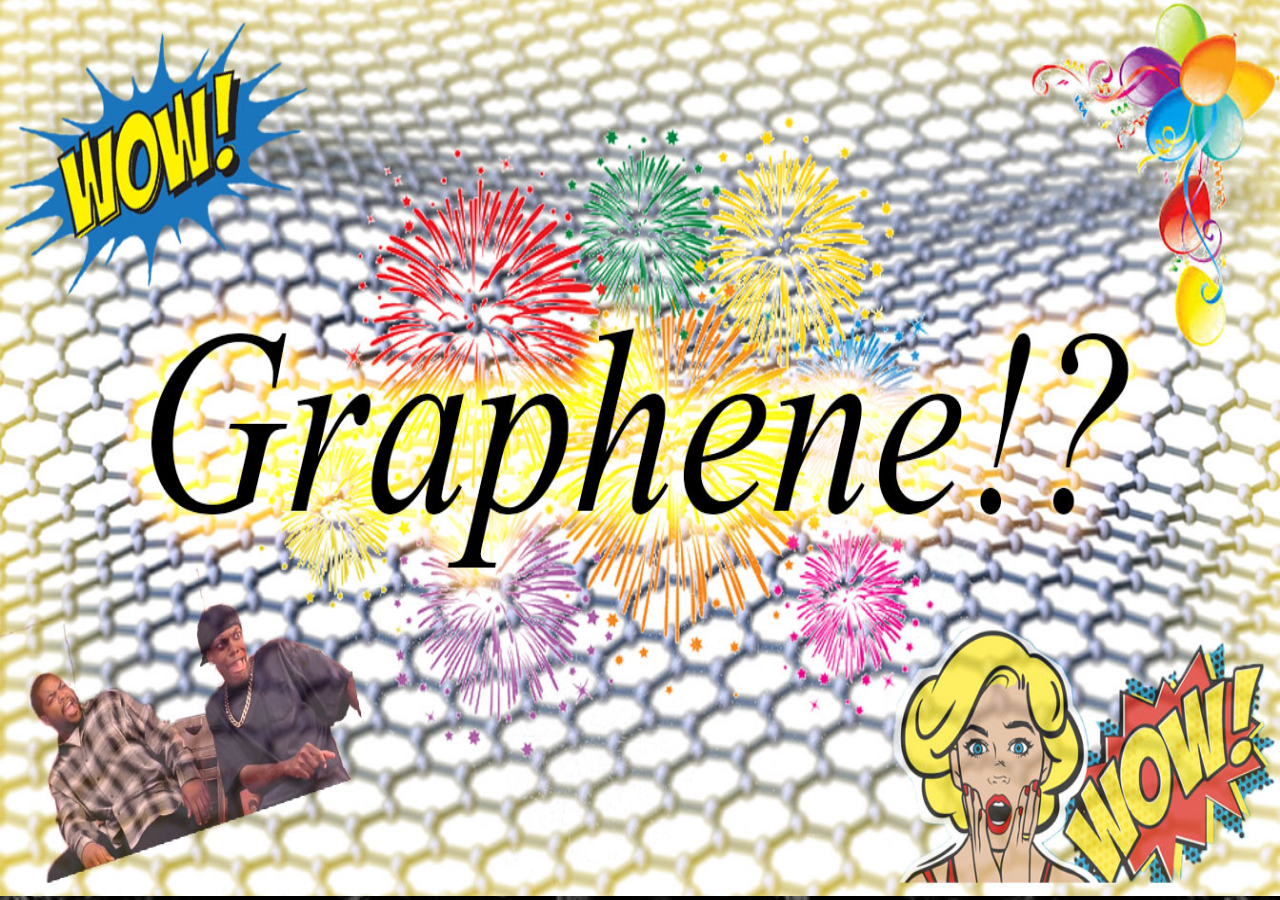
<file: site/index.html>
<!DOCTYPE html>



<html>

<head>
    <link href="css/graphene.css" rel="stylesheet"/>
    <title>Graphene Hype!</title>
</head>

<body>
    <div class=bild>

<a alt="Click!" href="Graphenewebb.html"><img src="./img/graphene-hype.jpg"></a>
    
    </div>
</body>


</html
</file>
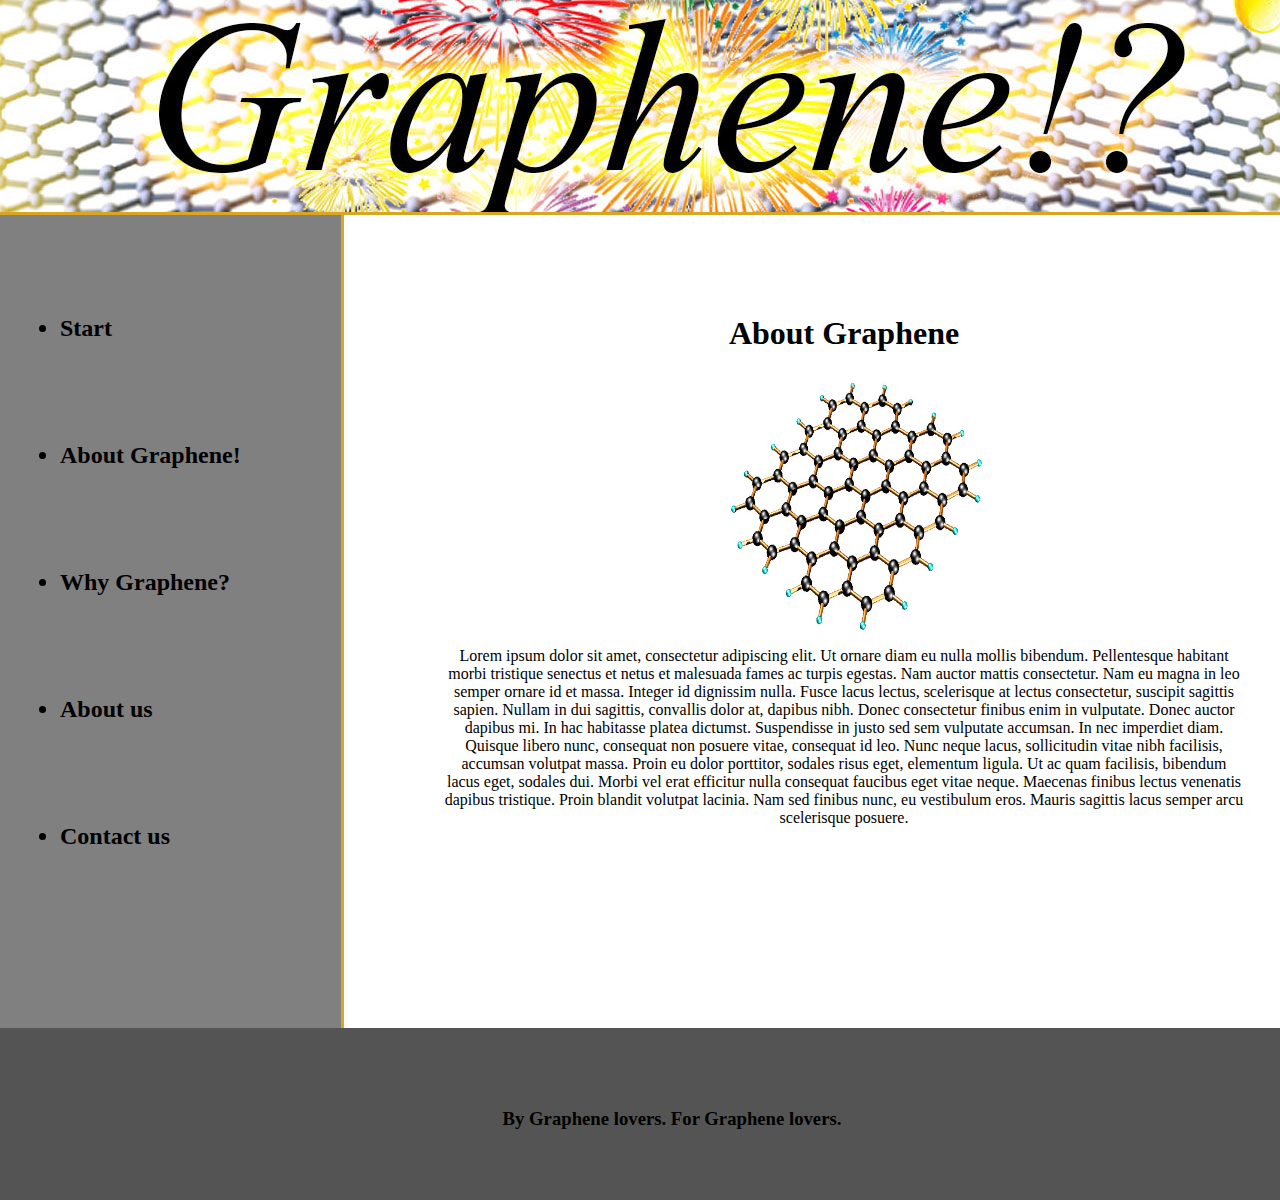
<file: site/About_graphene.html>
<!DOCTYPE html>



<html>

<head>
    <link href="css/graphene.css" rel="stylesheet"/>
    <title>Graphene Hype!</title>
</head>

<body>
    <div class=main>
        <head1 class=head1>
          </head1>
        <div class=main2>
        <articles class=articles>
          <h2>
          <ul>
            <a href="Graphenewebb.html">   <li class=textklass> Start</li> </a>
             <a href="About_graphene.html">  <li> About Graphene! </li> </a>
             <a href="Why_graphene.html"> <li> Why Graphene?</li> </a>
              <a href="About_us.html"> <li> About us</li> </a>
             <a href="contact_us.html"> <li> Contact us</li> </a>
         </ul>
         </h2>
          </articles>
              <articles2 class= articles2>
                  <h1 class=textclass2> About Graphene </h1>
                  <img class=nybild src="./img/graphene.jpg">
                  <p class=textclass2> Lorem ipsum dolor sit amet, consectetur adipiscing elit. Ut ornare diam eu nulla mollis bibendum. Pellentesque habitant morbi tristique senectus et netus et malesuada fames ac turpis egestas. Nam auctor mattis consectetur. Nam eu magna in leo semper ornare id et massa. Integer id dignissim nulla. Fusce lacus lectus, scelerisque at lectus consectetur, suscipit sagittis sapien. Nullam in dui sagittis, convallis dolor at, dapibus nibh. Donec consectetur finibus enim in vulputate. Donec auctor dapibus mi. In hac habitasse platea dictumst. Suspendisse in justo sed sem vulputate accumsan. In nec imperdiet diam. Quisque libero nunc, consequat non posuere vitae, consequat id leo. Nunc neque lacus, sollicitudin vitae nibh facilisis, accumsan volutpat massa. Proin eu dolor porttitor, sodales risus eget, elementum ligula. Ut ac quam facilisis, bibendum lacus eget, sodales dui. Morbi vel erat efficitur nulla consequat faucibus eget vitae neque. Maecenas finibus lectus venenatis dapibus tristique. Proin blandit volutpat lacinia. Nam sed finibus nunc, eu vestibulum eros. Mauris sagittis lacus semper arcu scelerisque posuere.</p>
               </articles2>
               </div>
         <footer>
          <h3 class=textclass>By Graphene lovers. For Graphene lovers.</h3>      
          
    </div>
</body>


</html
</file>
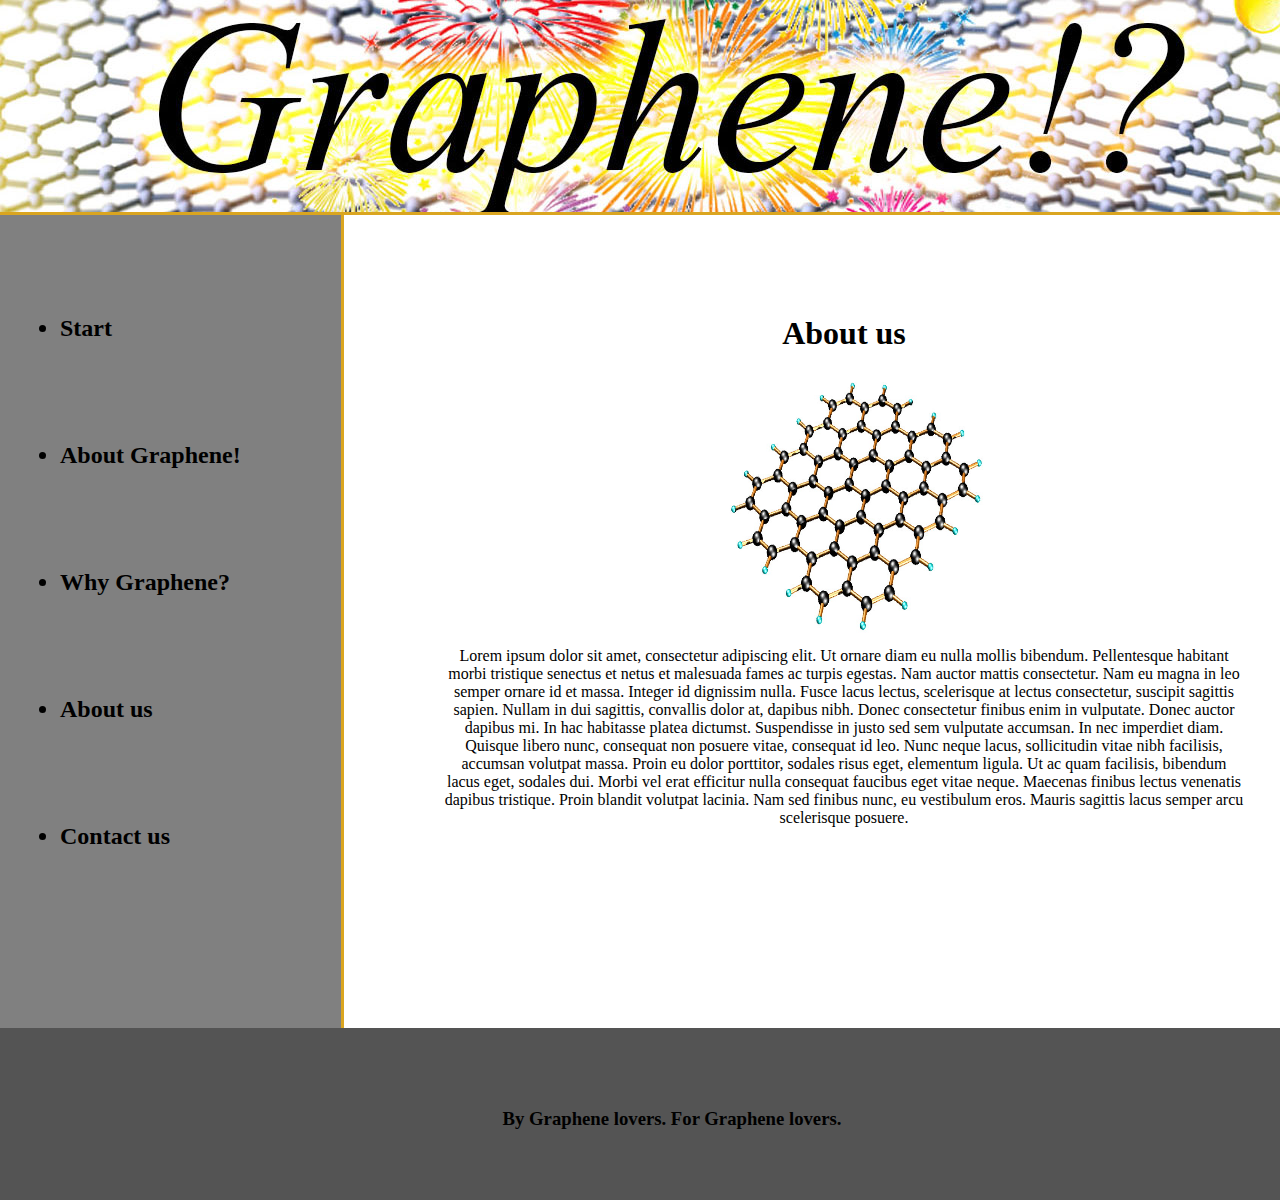
<file: site/About_us.html>
<!DOCTYPE html>



<html>

<head>
    <link href="css/graphene.css" rel="stylesheet"/>
    <title>Graphene Hype!</title>
</head>

<body>
    <div class=main>
        <head1 class=head1>
          </head1>
        <div class=main2>
        <articles class=articles>
          <h2>
          <ul>
            <a href="Graphenewebb.html">   <li class=textklass> Start</li> </a>
             <a href="About_graphene.html">  <li> About Graphene! </li> </a>
             <a href="Why_graphene.html"> <li> Why Graphene?</li> </a>
              <a href="About_us.html"> <li> About us</li> </a>
             <a href="contact_us.html"> <li> Contact us</li> </a>
         </ul>
         </h2>
          </articles>
              <articles2 class= articles2>
                  <h1 class=textclass2> About us </h1>
                  <img class=nybild src="./img/graphene.jpg">
                  <p class=textclass2> Lorem ipsum dolor sit amet, consectetur adipiscing elit. Ut ornare diam eu nulla mollis bibendum. Pellentesque habitant morbi tristique senectus et netus et malesuada fames ac turpis egestas. Nam auctor mattis consectetur. Nam eu magna in leo semper ornare id et massa. Integer id dignissim nulla. Fusce lacus lectus, scelerisque at lectus consectetur, suscipit sagittis sapien. Nullam in dui sagittis, convallis dolor at, dapibus nibh. Donec consectetur finibus enim in vulputate. Donec auctor dapibus mi. In hac habitasse platea dictumst. Suspendisse in justo sed sem vulputate accumsan. In nec imperdiet diam. Quisque libero nunc, consequat non posuere vitae, consequat id leo. Nunc neque lacus, sollicitudin vitae nibh facilisis, accumsan volutpat massa. Proin eu dolor porttitor, sodales risus eget, elementum ligula. Ut ac quam facilisis, bibendum lacus eget, sodales dui. Morbi vel erat efficitur nulla consequat faucibus eget vitae neque. Maecenas finibus lectus venenatis dapibus tristique. Proin blandit volutpat lacinia. Nam sed finibus nunc, eu vestibulum eros. Mauris sagittis lacus semper arcu scelerisque posuere.</p>
               </articles2>
               </div>
         <footer>
         <h3 class=textclass>By Graphene lovers. For Graphene lovers.</h3>      
          
    </div>
</body>


</html
</file>
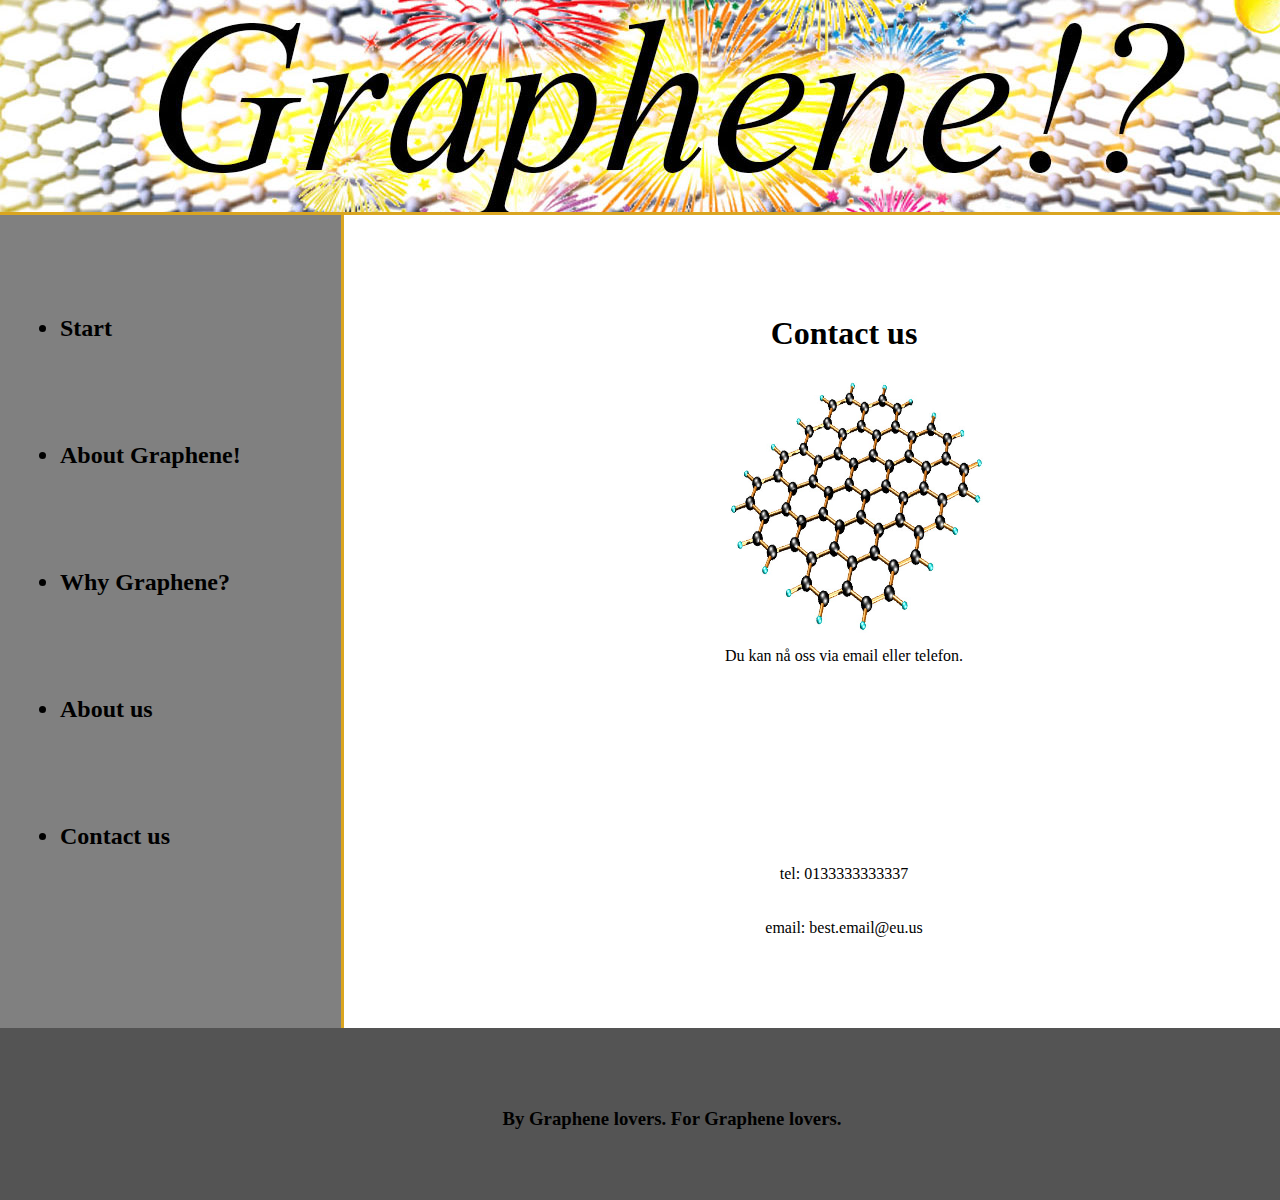
<file: site/contact_us.html>
<!DOCTYPE html>



<html>

<head>
    <link href="css/graphene.css" rel="stylesheet"/>
    <title>Graphene Hype!</title>
</head>

<body>
    <div class=main>
        <head1 class=head1>
          </head1>
        <div class=main2>
        <articles class=articles>
          <h2>
          <ul>
            <a href="Graphenewebb.html">   <li class=textklass> Start</li> </a>
             <a href="About_graphene.html">  <li> About Graphene! </li> </a>
             <a href="Why_graphene.html"> <li> Why Graphene?</li> </a>
              <a href="About_us.html"> <li> About us</li> </a>
             <a href="contact_us.html"> <li> Contact us</li> </a>
         </ul>
         </h2>
          </articles>
              <articles2 class= articles2>
                  <h1 class=textclass2> Contact us </h1>
                  <img class=nybild src="./img/graphene.jpg">
                  <p class=textclass2> Du kan nå oss via email eller telefon.</p>
                  <p class=textclass2> tel: 0133333333337 </p>
                  <p class= textclass3> email: best.email@eu.us
               </articles2>
               </div>
         <footer>
  <h3 class=textclass>By Graphene lovers. For Graphene lovers.</h3>   
          
    </div>
</body>


</html
</file>
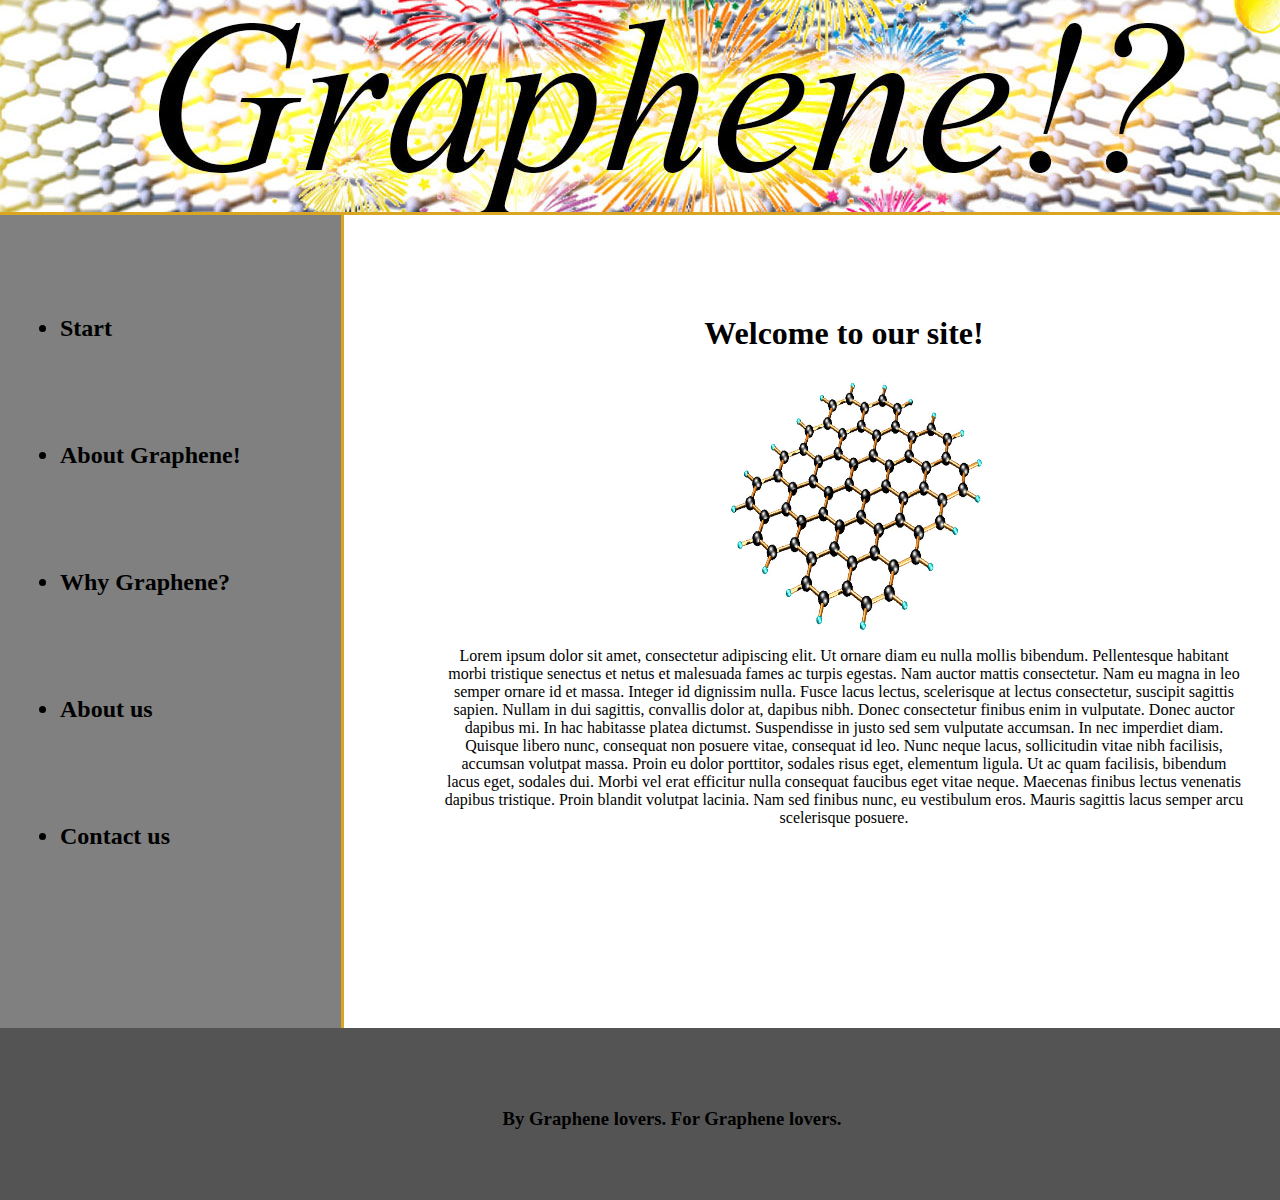
<file: site/Graphenewebb.html>
<!DOCTYPE html>



<html>

<head>
    <link href="css/graphene.css" rel="stylesheet"/>
    <title>Graphene Hype!</title>
</head>

<body>
    <div class=main>
        <head1 class=head1>
          </head1>
        <div class=main2>
        <articles class=articles>
          <h2>
          <ul>
            <a href="Graphenewebb.html">   <li class=textklass> Start</li> </a>
             <a href="About_graphene.html">  <li> About Graphene! </li> </a>
             <a href="Why_graphene.html"> <li> Why Graphene?</li> </a>
              <a href="About_us.html"> <li> About us</li> </a>
             <a href="contact_us.html"> <li> Contact us</li> </a>
         </ul>
         </h2>
          </articles>
              <articles2 class= articles2>
                  <h1 class=textclass2> Welcome to our site! </h1>
                  <img class=nybild src="./img/graphene.jpg">
                  <p class=textclass2> Lorem ipsum dolor sit amet, consectetur adipiscing elit. Ut ornare diam eu nulla mollis bibendum. Pellentesque habitant morbi tristique senectus et netus et malesuada fames ac turpis egestas. Nam auctor mattis consectetur. Nam eu magna in leo semper ornare id et massa. Integer id dignissim nulla. Fusce lacus lectus, scelerisque at lectus consectetur, suscipit sagittis sapien. Nullam in dui sagittis, convallis dolor at, dapibus nibh. Donec consectetur finibus enim in vulputate. Donec auctor dapibus mi. In hac habitasse platea dictumst. Suspendisse in justo sed sem vulputate accumsan. In nec imperdiet diam. Quisque libero nunc, consequat non posuere vitae, consequat id leo. Nunc neque lacus, sollicitudin vitae nibh facilisis, accumsan volutpat massa. Proin eu dolor porttitor, sodales risus eget, elementum ligula. Ut ac quam facilisis, bibendum lacus eget, sodales dui. Morbi vel erat efficitur nulla consequat faucibus eget vitae neque. Maecenas finibus lectus venenatis dapibus tristique. Proin blandit volutpat lacinia. Nam sed finibus nunc, eu vestibulum eros. Mauris sagittis lacus semper arcu scelerisque posuere.</p>
               </articles2>
               </div>
         <footer>
             <h3 class=textclass>By Graphene lovers. For Graphene lovers.</h3>      
          
    </div>
</body>


</html
</file>
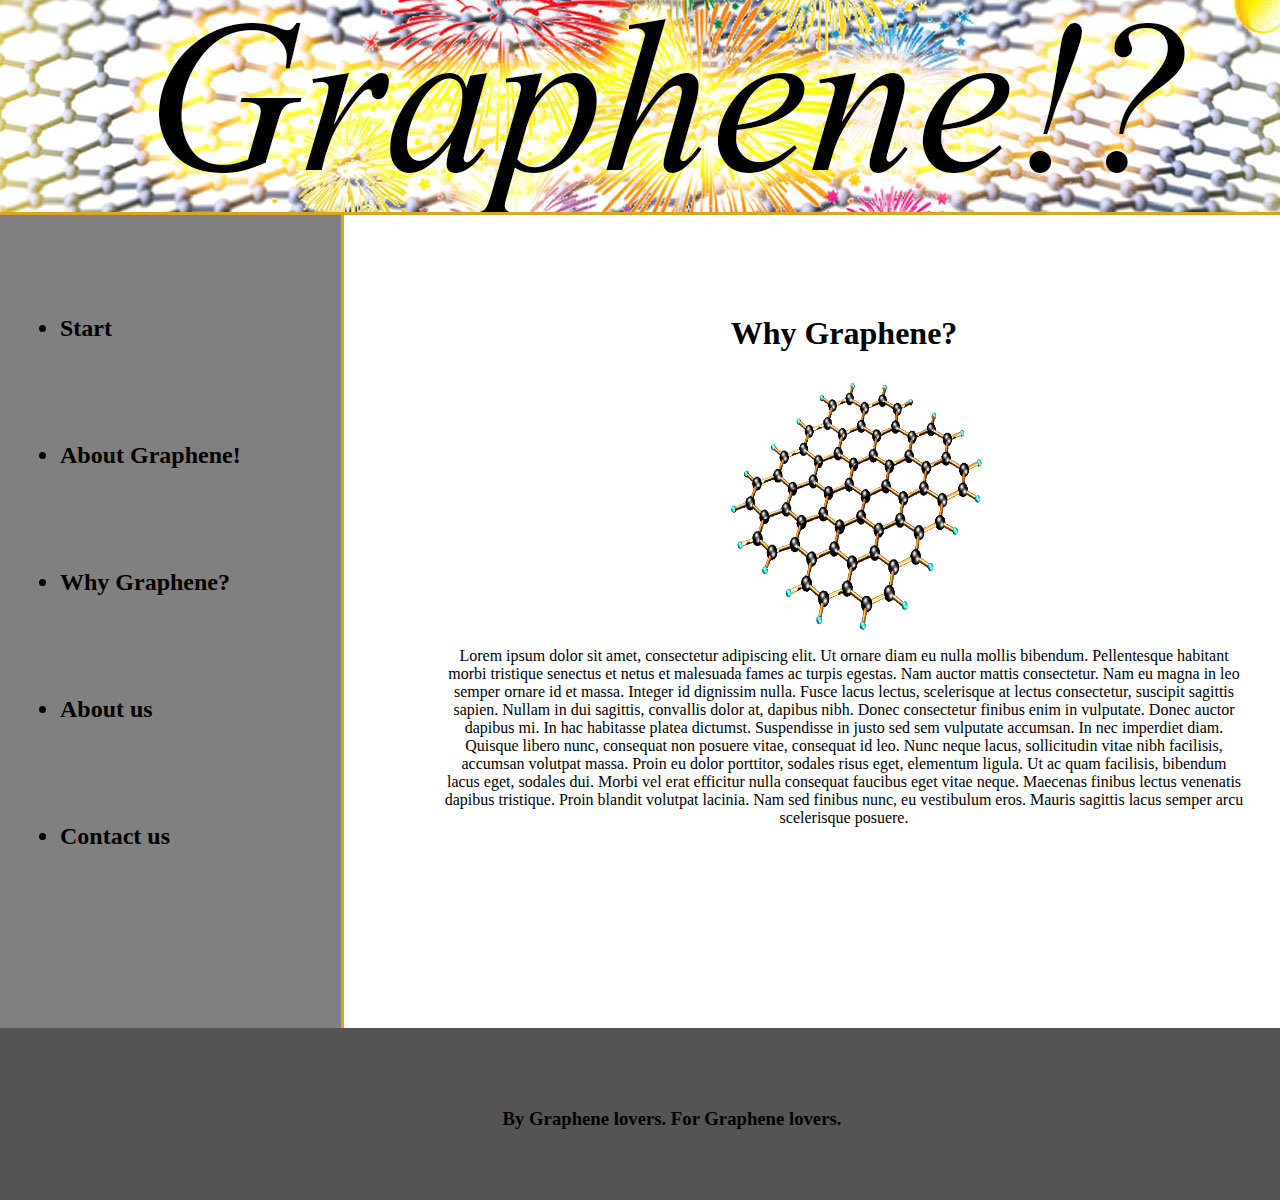
<file: site/Why_graphene.html>
<!DOCTYPE html>



<html>

<head>
    <link href="css/graphene.css" rel="stylesheet"/>
    <title>Graphene Hype!</title>
</head>

<body>
    <div class=main>
        <head1 class=head1>
          </head1>
        <div class=main2>
        <articles class=articles>
          <h2>
          <ul>
            <a href="Graphenewebb.html">   <li class=textklass> Start</li> </a>
             <a href="About_graphene.html">  <li> About Graphene! </li> </a>
             <a href="Why_graphene.html"> <li> Why Graphene?</li> </a>
              <a href="About_us.html"> <li> About us</li> </a>
             <a href="contact_us.html"> <li> Contact us</li> </a>
         </ul>
         </h2>
          </articles>
              <articles2 class= articles2>
                  <h1 class=textclass2> Why Graphene? </h1>
                  <img class=nybild src="./img/graphene.jpg">
                  <p class=textclass2> Lorem ipsum dolor sit amet, consectetur adipiscing elit. Ut ornare diam eu nulla mollis bibendum. Pellentesque habitant morbi tristique senectus et netus et malesuada fames ac turpis egestas. Nam auctor mattis consectetur. Nam eu magna in leo semper ornare id et massa. Integer id dignissim nulla. Fusce lacus lectus, scelerisque at lectus consectetur, suscipit sagittis sapien. Nullam in dui sagittis, convallis dolor at, dapibus nibh. Donec consectetur finibus enim in vulputate. Donec auctor dapibus mi. In hac habitasse platea dictumst. Suspendisse in justo sed sem vulputate accumsan. In nec imperdiet diam. Quisque libero nunc, consequat non posuere vitae, consequat id leo. Nunc neque lacus, sollicitudin vitae nibh facilisis, accumsan volutpat massa. Proin eu dolor porttitor, sodales risus eget, elementum ligula. Ut ac quam facilisis, bibendum lacus eget, sodales dui. Morbi vel erat efficitur nulla consequat faucibus eget vitae neque. Maecenas finibus lectus venenatis dapibus tristique. Proin blandit volutpat lacinia. Nam sed finibus nunc, eu vestibulum eros. Mauris sagittis lacus semper arcu scelerisque posuere.</p>
               </articles2>
               </div>
         <footer>
          <h3 class=textclass>By Graphene lovers. For Graphene lovers.</h3>     
          
    </div>
</body>


</html
</file>
<file: site/css/graphene.css>
.main{
margin-right: auto;
margin-left: auto;
display: flex;
background-color: goldenrod;
width: 1344px;
height: 1200px;
flex-direction: column;
}

.main2{
margin-right: auto;
margin-left: auto;
background-color: goldenrod;
display: flex;
width: 1344px;
height: 1000px;
flex-direction: row; 
}


.head1 {
background-image: url("../img/graphene_title.jpg");
flex-grow: 0.2;
margin-bottom: 3px;
height: 260px;
}

.articles{
    background-color: grey;
    flex-grow: 1;
    margin-right: 3px;
}

footer {
    background-color: rgb(84, 84, 84);
    flex-grow: 2;
}

.articles2 {
    background-color: white;
    flex-grow: 8;
    max-width: 1000px;
}

li {
    margin-bottom: 100px;
    margin-left: 20px;
    margin-top: 100px;
}

.bild img {
    height: 99.5vh;
    width: 100vw;
}

body {
    margin: 0;
    padding: 0;
    background-image: url("../img/background_graphene.jpg")
}

.textclass{
    text-align: center;
    margin-top: 80px;
    margin-bottom: 70px;
}

.textclass2{
    text-align: center;
    margin-top: 100px;
    padding: 100px;
    padding-top: 0px;
}

a {
    text-decoration: none;
    color: black;
}

.nybild{
    height: 30vh;
    width: 30vh;
    margin-left: 380px;
    margin-bottom: -100px;
    margin-top: -100px;
}

.textclass3{
    text-align: center;
    margin-top: -80px;
    padding: 0px;
    padding-top: 0px;
}
</file>
